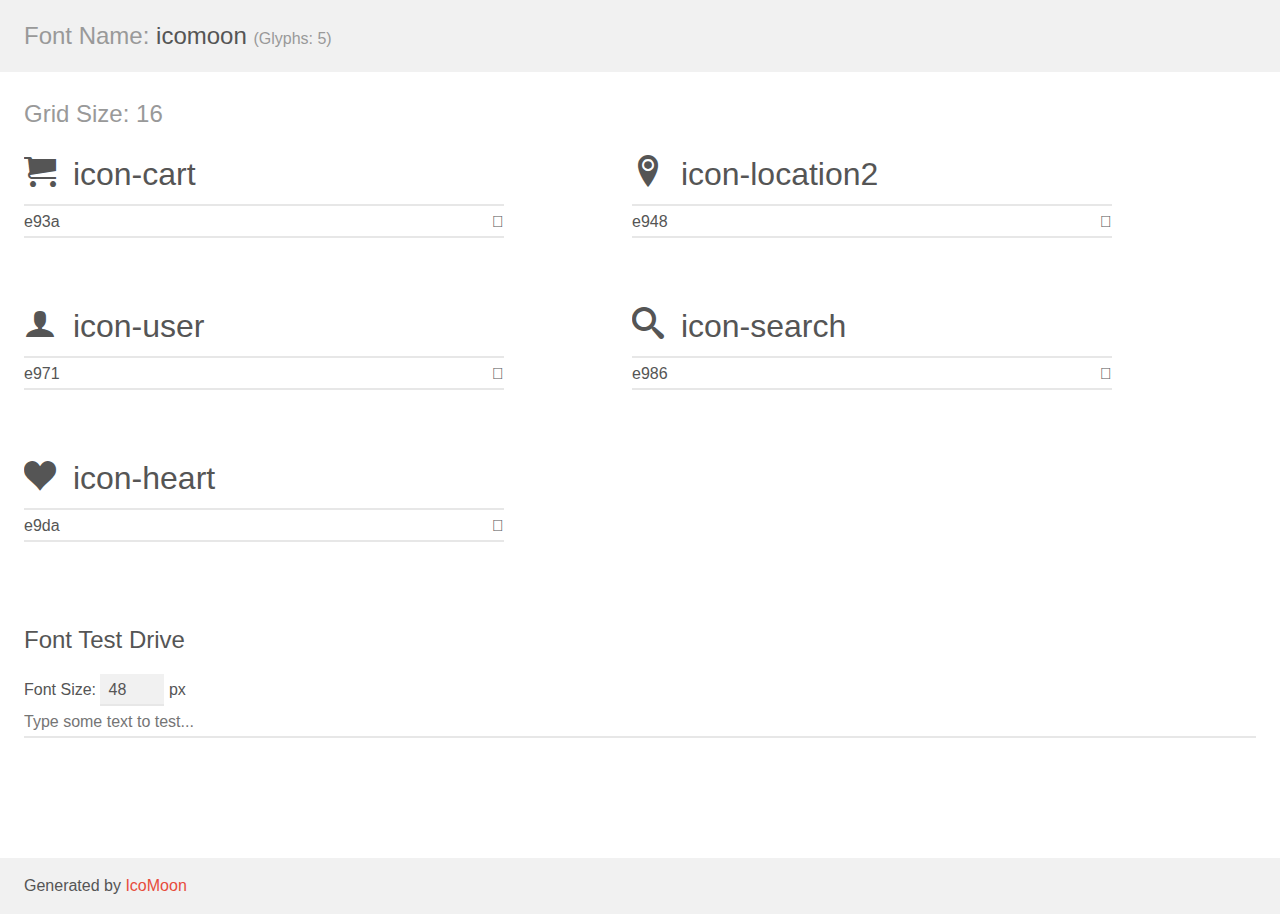
<file: Css/icomoon-v1.0/demo.html>
<!doctype html>
<html>
<head>
    <meta charset="utf-8">
    <title>IcoMoon Demo</title>
    <meta name="description" content="An Icon Font Generated By IcoMoon.io">
    <meta name="viewport" content="width=device-width, initial-scale=1">
    <link rel="stylesheet" href="demo-files/demo.css">
    <link rel="stylesheet" href="style.css"></head>
<body>
    <div class="bgc1 clearfix">
        <h1 class="mhmm mvm"><span class="fgc1">Font Name:</span> icomoon <small class="fgc1">(Glyphs:&nbsp;5)</small></h1>
    </div>
    <div class="clearfix mhl ptl">
        <h1 class="mvm mtn fgc1">Grid Size: 16</h1>
        <div class="glyph fs1">
            <div class="clearfix bshadow0 pbs">
                <span class="icon-cart"></span>
                <span class="mls"> icon-cart</span>
            </div>
            <fieldset class="fs0 size1of1 clearfix hidden-false">
                <input type="text" readonly value="e93a" class="unit size1of2" />
                <input type="text" maxlength="1" readonly value="&#xe93a;" class="unitRight size1of2 talign-right" />
            </fieldset>
            <div class="fs0 bshadow0 clearfix hidden-true">
                <span class="unit pvs fgc1">liga: </span>
                <input type="text" readonly value="cart, purchase" class="liga unitRight" />
            </div>
        </div>
        <div class="glyph fs1">
            <div class="clearfix bshadow0 pbs">
                <span class="icon-location2"></span>
                <span class="mls"> icon-location2</span>
            </div>
            <fieldset class="fs0 size1of1 clearfix hidden-false">
                <input type="text" readonly value="e948" class="unit size1of2" />
                <input type="text" maxlength="1" readonly value="&#xe948;" class="unitRight size1of2 talign-right" />
            </fieldset>
            <div class="fs0 bshadow0 clearfix hidden-true">
                <span class="unit pvs fgc1">liga: </span>
                <input type="text" readonly value="location2, map-marker2" class="liga unitRight" />
            </div>
        </div>
        <div class="glyph fs1">
            <div class="clearfix bshadow0 pbs">
                <span class="icon-user"></span>
                <span class="mls"> icon-user</span>
            </div>
            <fieldset class="fs0 size1of1 clearfix hidden-false">
                <input type="text" readonly value="e971" class="unit size1of2" />
                <input type="text" maxlength="1" readonly value="&#xe971;" class="unitRight size1of2 talign-right" />
            </fieldset>
            <div class="fs0 bshadow0 clearfix hidden-true">
                <span class="unit pvs fgc1">liga: </span>
                <input type="text" readonly value="user, profile2" class="liga unitRight" />
            </div>
        </div>
        <div class="glyph fs1">
            <div class="clearfix bshadow0 pbs">
                <span class="icon-search"></span>
                <span class="mls"> icon-search</span>
            </div>
            <fieldset class="fs0 size1of1 clearfix hidden-false">
                <input type="text" readonly value="e986" class="unit size1of2" />
                <input type="text" maxlength="1" readonly value="&#xe986;" class="unitRight size1of2 talign-right" />
            </fieldset>
            <div class="fs0 bshadow0 clearfix hidden-true">
                <span class="unit pvs fgc1">liga: </span>
                <input type="text" readonly value="search, magnifier" class="liga unitRight" />
            </div>
        </div>
        <div class="glyph fs1">
            <div class="clearfix bshadow0 pbs">
                <span class="icon-heart"></span>
                <span class="mls"> icon-heart</span>
            </div>
            <fieldset class="fs0 size1of1 clearfix hidden-false">
                <input type="text" readonly value="e9da" class="unit size1of2" />
                <input type="text" maxlength="1" readonly value="&#xe9da;" class="unitRight size1of2 talign-right" />
            </fieldset>
            <div class="fs0 bshadow0 clearfix hidden-true">
                <span class="unit pvs fgc1">liga: </span>
                <input type="text" readonly value="heart, like" class="liga unitRight" />
            </div>
        </div>
    </div>

    <!--[if gt IE 8]><!-->
    <div class="mhl clearfix mbl">
        <h1>Font Test Drive</h1>
        <label>
            Font Size: <input id="fontSize" type="number" class="textbox0 mbm"
            min="8" value="48" />
            px
        </label>
        <input id="testText" type="text" class="phl size1of1 mvl"
        placeholder="Type some text to test..." value=""/>
        <div id="testDrive" class="icon-" style="font-family: icomoon">&nbsp;
        </div>
    </div>
    <!--<![endif]-->
    <div class="bgc1 clearfix">
        <p class="mhl">Generated by <a href="https://icomoon.io/app">IcoMoon</a></p>
    </div>

    <script src="demo-files/demo.js"></script>
</body>
</html>
</file>
<file: Css/icomoon-v1.0/demo-files/demo.css>
body {
  padding: 0;
  margin: 0;
  font-family: sans-serif;
  font-size: 1em;
  line-height: 1.5;
  color: #555;
  background: #fff;
}
h1 {
  font-size: 1.5em;
  font-weight: normal;
}
small {
  font-size: .66666667em;
}
a {
  color: #e74c3c;
  text-decoration: none;
}
a:hover, a:focus {
  box-shadow: 0 1px #e74c3c;
}
.bshadow0, input {
  box-shadow: inset 0 -2px #e7e7e7;
}
input:hover {
  box-shadow: inset 0 -2px #ccc;
}
input, fieldset {
  font-family: sans-serif;
  font-size: 1em;
  margin: 0;
  padding: 0;
  border: 0;
}
input {
  color: inherit;
  line-height: 1.5;
  height: 1.5em;
  padding: .25em 0;
}
input:focus {
  outline: none;
  box-shadow: inset 0 -2px #449fdb;
}
.glyph {
  font-size: 16px;
  width: 15em;
  padding-bottom: 1em;
  margin-right: 4em;
  margin-bottom: 1em;
  float: left;
  overflow: hidden;
}
.liga {
  width: 80%;
  width: calc(100% - 2.5em);
}
.talign-right {
  text-align: right;
}
.talign-center {
  text-align: center;
}
.bgc1 {
  background: #f1f1f1;
}
.fgc1 {
  color: #999;
}
.fgc0 {
  color: #000;
}
p {
  margin-top: 1em;
  margin-bottom: 1em;
}
.mvm {
  margin-top: .75em;
  margin-bottom: .75em;
}
.mtn {
  margin-top: 0;
}
.mtl, .mal {
  margin-top: 1.5em;
}
.mbl, .mal {
  margin-bottom: 1.5em;
}
.mal, .mhl {
  margin-left: 1.5em;
  margin-right: 1.5em;
}
.mhmm {
  margin-left: 1em;
  margin-right: 1em;
}
.mls {
  margin-left: .25em;
}
.ptl {
  padding-top: 1.5em;
}
.pbs, .pvs {
  padding-bottom: .25em;
}
.pvs, .pts {
  padding-top: .25em;
}
.unit {
  float: left;
}
.unitRight {
  float: right;
}
.size1of2 {
  width: 50%;
}
.size1of1 {
  width: 100%;
}
.clearfix:before, .clearfix:after {
  content: " ";
  display: table;
}
.clearfix:after {
  clear: both;
}
.hidden-true {
  display: none;
}
.textbox0 {
  width: 3em;
  background: #f1f1f1;
  padding: .25em .5em;
  line-height: 1.5;
  height: 1.5em;
}
#testDrive {
  display: block;
  padding-top: 24px;
  line-height: 1.5;
}
.fs0 {
  font-size: 16px;
}
.fs1 {
  font-size: 32px;
}
</file>
<file: Css/icomoon-v1.0/style.css>
@font-face {
  font-family: 'icomoon';
  src:  url('fonts/icomoon.eot?lovhc3');
  src:  url('fonts/icomoon.eot?lovhc3#iefix') format('embedded-opentype'),
    url('fonts/icomoon.ttf?lovhc3') format('truetype'),
    url('fonts/icomoon.woff?lovhc3') format('woff'),
    url('fonts/icomoon.svg?lovhc3#icomoon') format('svg');
  font-weight: normal;
  font-style: normal;
  font-display: block;
}

[class^="icon-"], [class*=" icon-"] {
  /* use !important to prevent issues with browser extensions that change fonts */
  font-family: 'icomoon' !important;
  speak: never;
  font-style: normal;
  font-weight: normal;
  font-variant: normal;
  text-transform: none;
  line-height: 1;

  /* Better Font Rendering =========== */
  -webkit-font-smoothing: antialiased;
  -moz-osx-font-smoothing: grayscale;
}

.icon-cart:before {
  content: "\e93a";
}
.icon-location2:before {
  content: "\e948";
}
.icon-user:before {
  content: "\e971";
}
.icon-search:before {
  content: "\e986";
}
.icon-heart:before {
  content: "\e9da";
}
</file>
